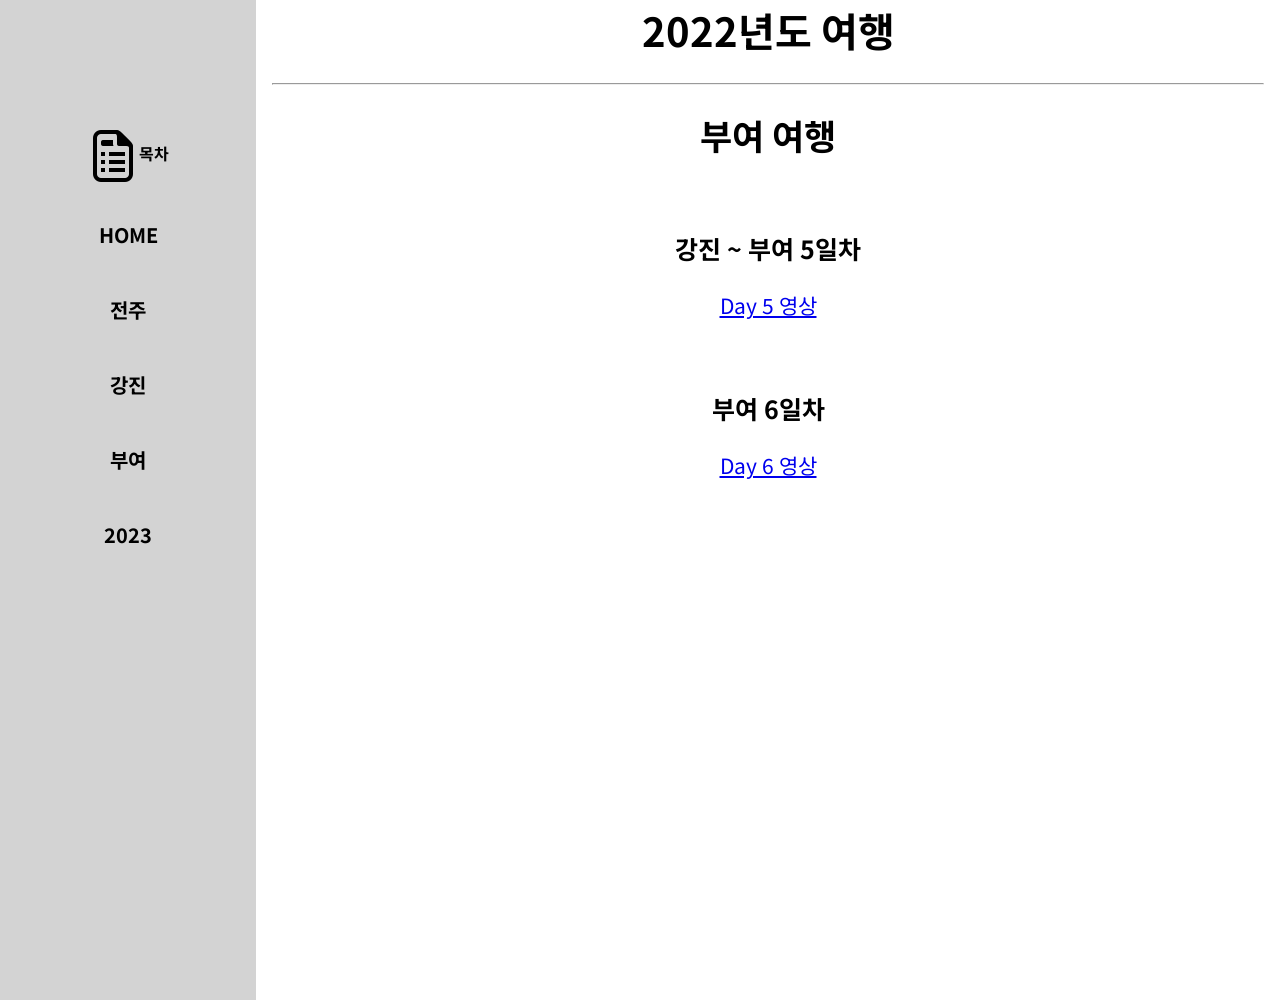
<file: buyeo.html>
<!DOCTYPE html>
<html lang="en">

<head>
    <meta charset="UTF-8">
    <meta http-equiv="X-UA-Compatible" content="IE=edge">
    <meta name="viewport" content="width=device-width, initial-scale=1.0">
    <link href="https://fonts.googleapis.com/css2?family=Noto+Sans+KR:wght@300&amp;display=swap" rel="stylesheet">
    <title>부여 여행</title>
    <style>
        * {
            font-family: 'Noto Sans KR', sans-serif;
            list-style: none;
            border-collapse: collapse;
            margin: 0px;
            padding: 0px;
        }

        body {
            margin: 0px;
        }

        .place {
            list-style-type: none;
            text-decoration: none;
            margin: 0;
            padding-top: 100px;
            width: 20%;
            background-color: lightgray;
            position: fixed;
            height: 100%;
            overflow: auto;
        }

        li {
            margin-top: 30px;
        }

        li a {
            display: block;
            padding: 8px 16px;
            /* top과 bottom이 8px, left와 right가 16px */
            text-decoration: none;
            text-align: center;
            font-size: 20px;
            color: black;
        }

        li a:hover {
            background-color: gray;
        }

        /* icon */
        .icon {
            text-align: center;
            margin-bottom: 30px;
        }

        .wrap {
            margin-left: 20%;
            padding: 1px 16px;
            height: 1000px;
        }

        h1 {
            font-size: 40px;
        }

        h3 {
            font-size: 35px;
            animation-name: travel;
            animation-duration: 5s;
            animation-iteration-count: infinite;
        }

        /* 애니메이션 효과 */
        @keyframes travel {
            0% {
                color: blue;
            }

            30% {
                color: green;
            }

            100% {
                color: red;
            }
        }

        .sub {
            margin-top: 70px;
        }
    </style>
</head>

<body>
    <ul class="place">
        <li>
            <p class="icon"><img src="img/page.png" style="vertical-align:middle"><strong>목차</strong></p>
        </li>
        <li><a href="index.html"><strong>HOME</strong></a></li>
        <li><a href="jeonju.html"><strong>전주</strong></a></li>
        <li><a href="kangjin.html"><strong>강진</strong></a></li>
        <li><a href="buyeo.html"><strong>부여</strong></a></li>
        <li><a href="yangyang.html"><strong>2023</strong></a></li>
    </ul>

    <div class="wrap" style="text-align:center">
        <h1>2022년도 여행</h1>
        <br>
        <hr>
        <br>
        <h3>부여 여행</h3>
        <div class="sub">
            <p style="font-size:25px"><strong>강진 ~ 부여 5일차</strong></p>
            <br>
            <a href="https://youtu.be/9ES5I_7Ag9c" style="font-size:21px">Day 5 영상</a>
        </div>
        <div class="sub">
            <p style="font-size:25px"><strong>부여 6일차</strong></p>
            <br>
            <a href="https://youtu.be/M3KHeDYQVKw" style="font-size:21px">Day 6 영상</a>
        </div>
    </div>
</body>

</html>
</file>
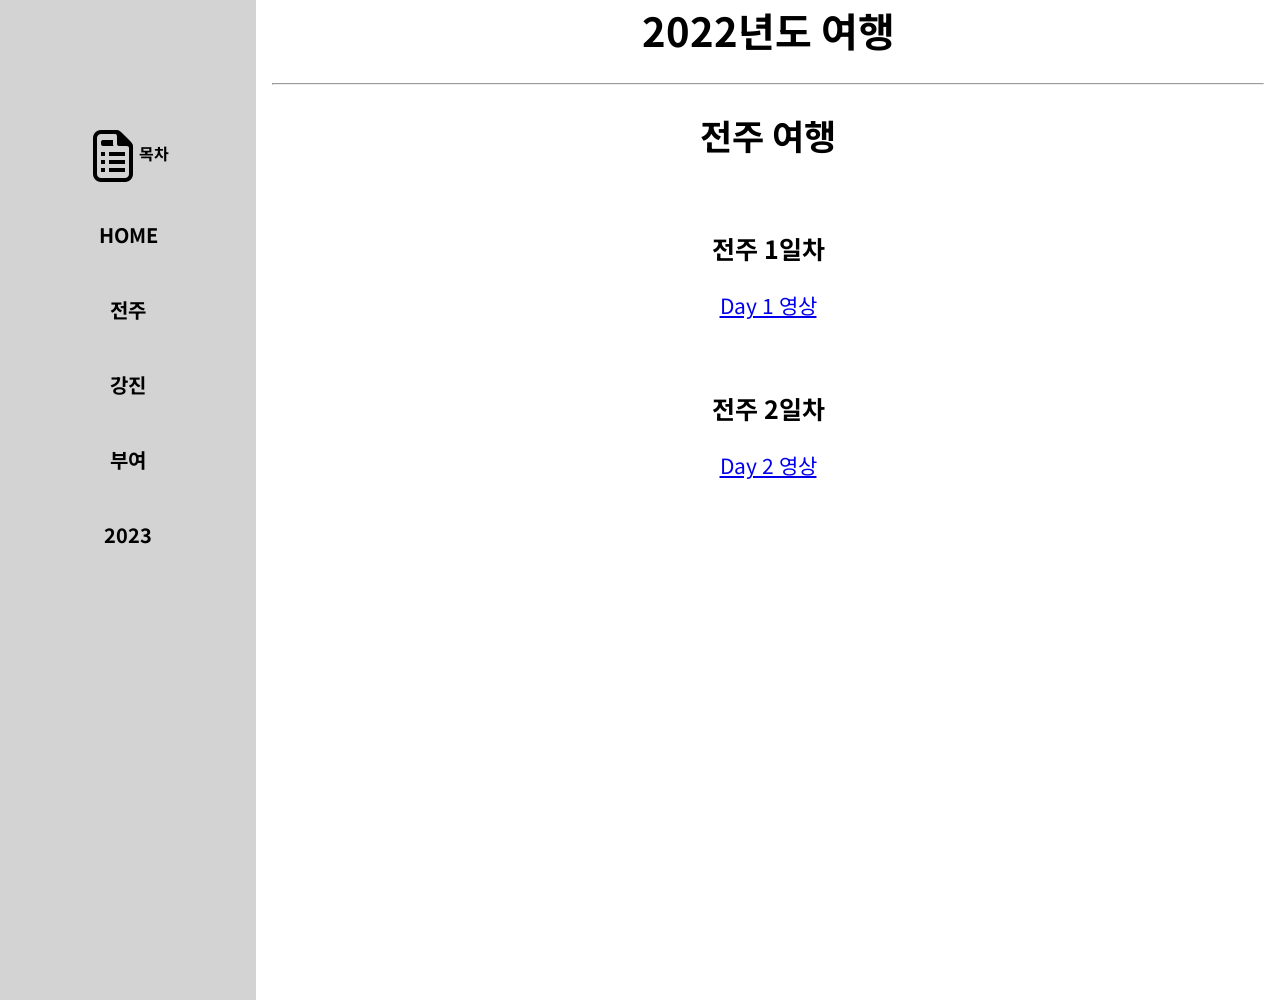
<file: jeonju.html>
<!DOCTYPE html>
<html lang="en">

<head>
  <meta charset="UTF-8">
  <meta http-equiv="X-UA-Compatible" content="IE=edge">
  <meta name="viewport" content="width=device-width, initial-scale=1.0">
  <link href="https://fonts.googleapis.com/css2?family=Noto+Sans+KR:wght@300&amp;display=swap" rel="stylesheet">
  <title>전주 여행</title>
  <style>
    * {
      font-family: 'Noto Sans KR', sans-serif;
      list-style: none;
      border-collapse: collapse;
      margin: 0px;
      padding: 0px;
    }

    body {
      margin : 0px;
    }

    .place {
      list-style-type : none;
      text-decoration: none;
      margin : 0;
      padding-top : 100px;
      width : 20%;
      background-color: lightgray;
      position : fixed;
      height : 100%;
      overflow : auto;
    }
    li {
      margin-top : 30px;
    }
    li a {
      display : block;
      padding : 8px 16px; /* top과 bottom이 8px, left와 right가 16px */
      text-decoration: none;
      text-align: center;
      font-size : 20px;
      color : black;
    }
    li a:hover {
      background-color : gray;
    }

    /* icon */
    .icon {
      text-align: center;
      margin-bottom : 30px;
    }

    .wrap {
      margin-left : 20%;
      padding : 1px 16px;
      height : 1000px;
    }
    h1 {
      font-size : 40px;
    }
    h3 {
      font-size: 35px;
      animation-name: travel;
      animation-duration: 5s;
      animation-iteration-count: infinite;
    }
        /* 애니메이션 효과 */
    @keyframes travel {
      0% {
        color: blue;
      }

      30% {
        color: green;
      }

      100% {
        color: red;
      }
    }

    .sub {
      margin-top : 70px;
    }
  </style>
</head>

<body>
  <ul class="place">
    <li><p class="icon"><img src="img/page.png" style="vertical-align:middle"><strong>목차</strong></p></li>
    <li><a href="index.html"><strong>HOME</strong></a></li>
    <li><a href="jeonju.html"><strong>전주</strong></a></li>
    <li><a href="kangjin.html"><strong>강진</strong></a></li>
    <li><a href="buyeo.html"><strong>부여</strong></a></li>
    <li><a href="yangyang.html"><strong>2023</strong></a></li>
  </ul>

  <div class="wrap" style="text-align:center">
    <h1>2022년도 여행</h1>
    <br>
    <hr>
    <br>
    <h3>전주 여행</h3>
    <div class="sub">
      <p style="font-size:25px"><strong>전주 1일차</strong></p>
      <br>
      <a href="https://youtu.be/SYdAYJ7u27A" style="font-size:21px">Day 1 영상</a>
    </div>
    <div class="sub">
      <p style="font-size:25px"><strong>전주 2일차</strong></p>
      <br>
      <a href="https://youtu.be/4r_Rg4nkz8A" style="font-size:21px">Day 2 영상</a>
    </div>
  </div>
</body>

</html>
</file>
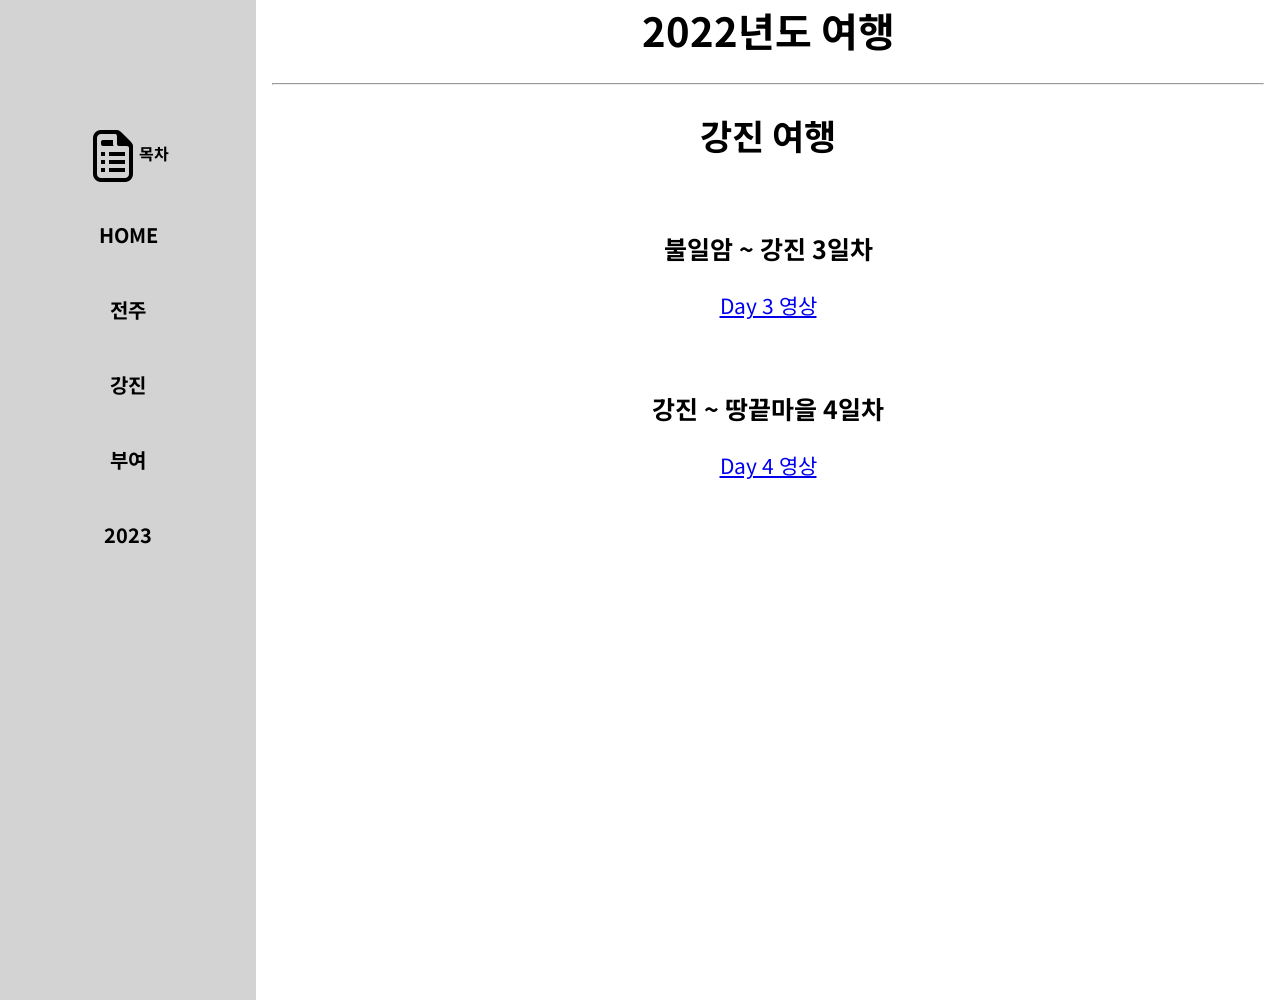
<file: kangjin.html>
<!DOCTYPE html>
<html lang="en">

<head>
    <meta charset="UTF-8">
    <meta http-equiv="X-UA-Compatible" content="IE=edge">
    <meta name="viewport" content="width=device-width, initial-scale=1.0">
    <link href="https://fonts.googleapis.com/css2?family=Noto+Sans+KR:wght@300&amp;display=swap" rel="stylesheet">
    <title>강진 여행</title>
    <style>
        * {
            font-family: 'Noto Sans KR', sans-serif;
            list-style: none;
            border-collapse: collapse;
            margin: 0px;
            padding: 0px;
        }

        body {
            margin: 0px;
        }

        .place {
            list-style-type: none;
            text-decoration: none;
            margin: 0;
            padding-top: 100px;
            width: 20%;
            background-color: lightgray;
            position: fixed;
            height: 100%;
            overflow: auto;
        }

        li {
            margin-top: 30px;
        }

        li a {
            display: block;
            padding: 8px 16px;
            /* top과 bottom이 8px, left와 right가 16px */
            text-decoration: none;
            text-align: center;
            font-size: 20px;
            color: black;
        }

        li a:hover {
            background-color: gray;
        }

        /* icon */
        .icon {
            text-align: center;
            margin-bottom: 30px;
        }

        .wrap {
            margin-left: 20%;
            padding: 1px 16px;
            height: 1000px;
        }

        h1 {
            font-size: 40px;
        }

        h3 {
            font-size: 35px;
            animation-name: travel;
            animation-duration: 5s;
            animation-iteration-count: infinite;
        }

        /* 애니메이션 효과 */
        @keyframes travel {
            0% {
                color: blue;
            }

            30% {
                color: green;
            }

            100% {
                color: red;
            }
        }

        .sub {
            margin-top: 70px;
        }
    </style>
</head>

<body>
    <ul class="place">
        <li>
            <p class="icon"><img src="img/page.png" style="vertical-align:middle"><strong>목차</strong></p>
        </li>
        <li><a href="index.html"><strong>HOME</strong></a></li>
        <li><a href="jeonju.html"><strong>전주</strong></a></li>
        <li><a href="kangjin.html"><strong>강진</strong></a></li>
        <li><a href="buyeo.html"><strong>부여</strong></a></li>
        <li><a href="yangyang.html"><strong>2023</strong></a></li>
    </ul>

    <div class="wrap" style="text-align:center">
        <h1>2022년도 여행</h1>
        <br>
        <hr>
        <br>
        <h3>강진 여행</h3>
        <div class="sub">
            <p style="font-size:25px"><strong>불일암 ~ 강진 3일차</strong></p>
            <br>
            <a href="https://youtu.be/L0wbiIUKEpM" style="font-size:21px">Day 3 영상</a>
        </div>
        <div class="sub">
            <p style="font-size:25px"><strong>강진 ~ 땅끝마을 4일차</strong></p>
            <br>
            <a href="https://youtu.be/0F7KbSLw0EA" style="font-size:21px">Day 4 영상</a>
        </div>
    </div>
</body>

</html>
</file>
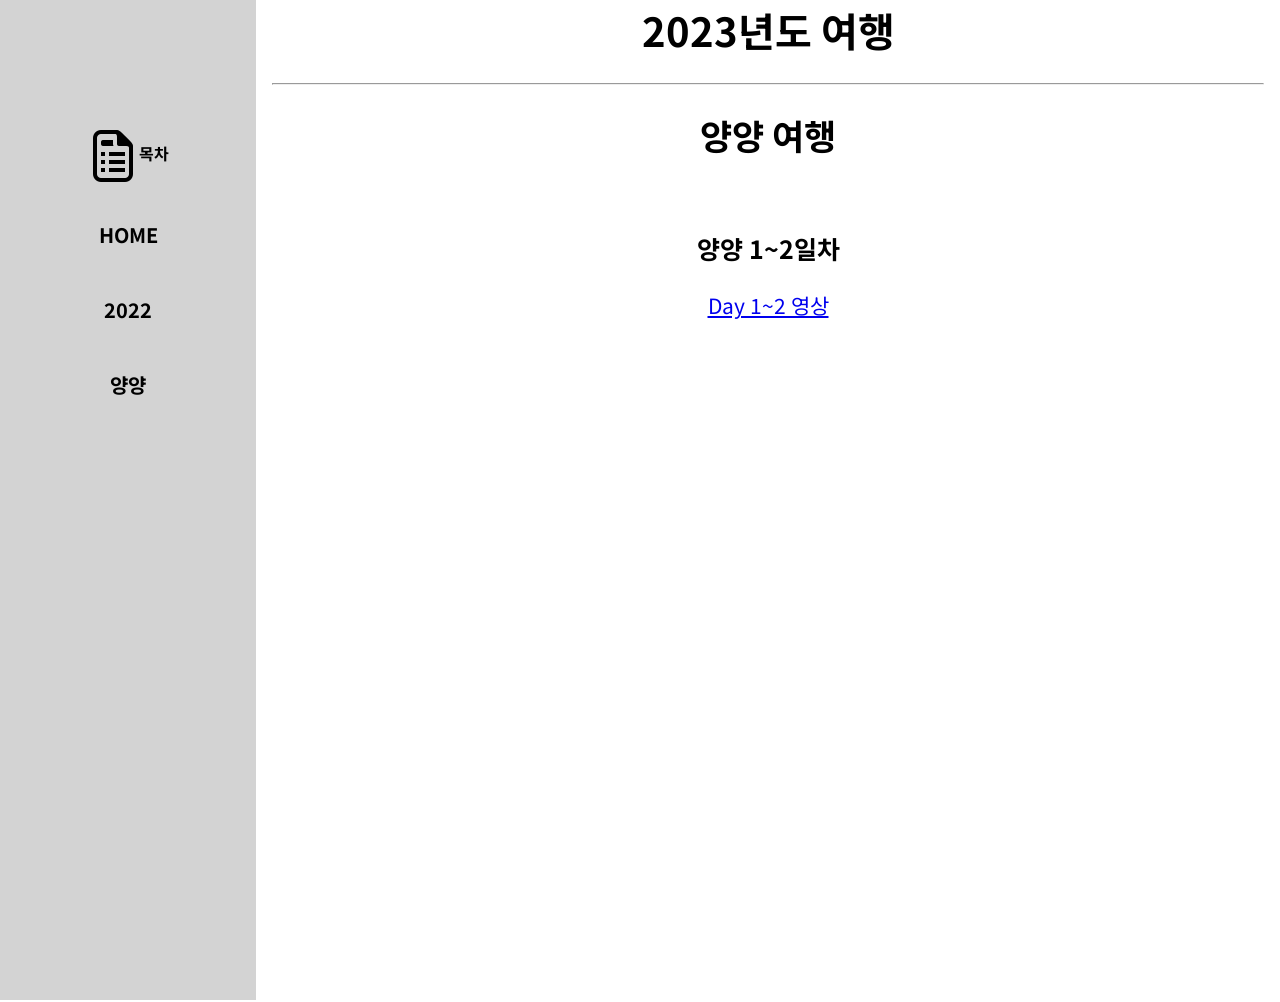
<file: yangyang.html>
<!DOCTYPE html>
<html lang="en">

<head>
  <meta charset="UTF-8">
  <meta http-equiv="X-UA-Compatible" content="IE=edge">
  <meta name="viewport" content="width=device-width, initial-scale=1.0">
  <link href="https://fonts.googleapis.com/css2?family=Noto+Sans+KR:wght@300&amp;display=swap" rel="stylesheet">
  <title>양양 여행</title>
  <style>
    * {
      font-family: 'Noto Sans KR', sans-serif;
      list-style: none;
      border-collapse: collapse;
      margin: 0px;
      padding: 0px;
    }

    body {
      margin: 0px;
    }

    .place {
      list-style-type: none;
      text-decoration: none;
      margin: 0;
      padding-top: 100px;
      width: 20%;
      background-color: lightgray;
      position: fixed;
      height: 100%;
      overflow: auto;
    }

    li {
      margin-top: 30px;
    }

    li a {
      display: block;
      padding: 8px 16px;
      /* top과 bottom이 8px, left와 right가 16px */
      text-decoration: none;
      text-align: center;
      font-size: 20px;
      color: black;
    }

    li a:hover {
      background-color: gray;
    }

    /* icon */
    .icon {
      text-align: center;
      margin-bottom: 30px;
    }

    .wrap {
      margin-left: 20%;
      padding: 1px 16px;
      height: 1000px;
    }

    h1 {
      font-size: 40px;
    }

    h3 {
      font-size: 35px;
      animation-name: travel;
      animation-duration: 5s;
      animation-iteration-count: infinite;
    }

    /* 애니메이션 효과 */
    @keyframes travel {
      0% {
        color: blue;
      }

      30% {
        color: green;
      }

      100% {
        color: red;
      }
    }

    .sub {
      margin-top: 70px;
    }
  </style>
</head>

<body>
  <ul class="place">
    <li>
      <p class="icon"><img src="img/page.png" style="vertical-align:middle"><strong>목차</strong></p>
    </li>
    <li><a href="index.html"><strong>HOME</strong></a></li>
    <li><a href="jeonju.html"><strong>2022</strong></a></li>
    <li><a href="yangyang.html"><strong>양양</strong></a></li>
  </ul>

  <div class="wrap" style="text-align:center">
    <h1>2023년도 여행</h1>
    <br>
    <hr>
    <br>
    <h3>양양 여행</h3>
    <div class="sub">
      <p style="font-size:25px"><strong>양양 1~2일차</strong></p>
      <br>
      <a href="https://youtu.be/-T4T1BJerqw" style="font-size:21px">Day 1~2 영상</a>
    </div>
  </div>
</body>

</html>
</file>
